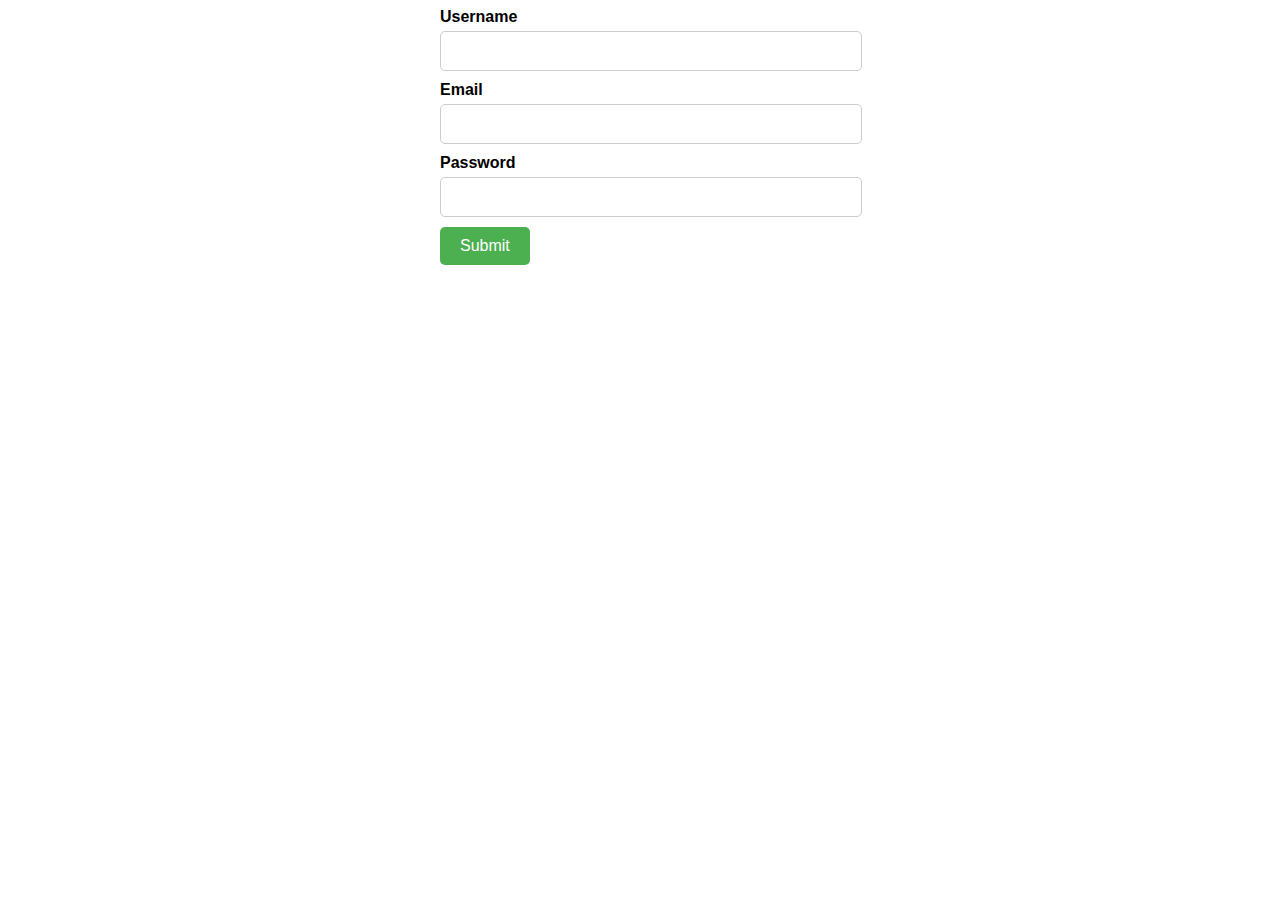
<file: 2211467_Roosanda A2/Singup.html>
<!DOCTYPE html>
<html lang="en">
<head>
	<meta charset="UTF-8">
	<meta http-equiv="X-UA-Compatible" content="IE=edge">
	<meta name="viewport" content="width=device-width, initial-scale=1.0">
	<title>Sing up</title>
	<link rel="stylesheet" href="css/app.css">
</head>
<body>
	<form action="sucess2.html" method="get">
		<div class="form-group">
		  <label for="username">Username</label>
		  <input type="text" id="username" name="username">
		</div>
		<div class="form-group">
		  <label for="email">Email</label>
		  <input type="email" id="email" name="email">
		</div>
		<div class="form-group">
		  <label for="password">Password</label>
		  <input type="password" id="password" name="password">
		</div>
		<div class="form-group">
		  <input type="submit" value="Submit">
		</div>
	  </form>
	  
</body>
</html>
</file>
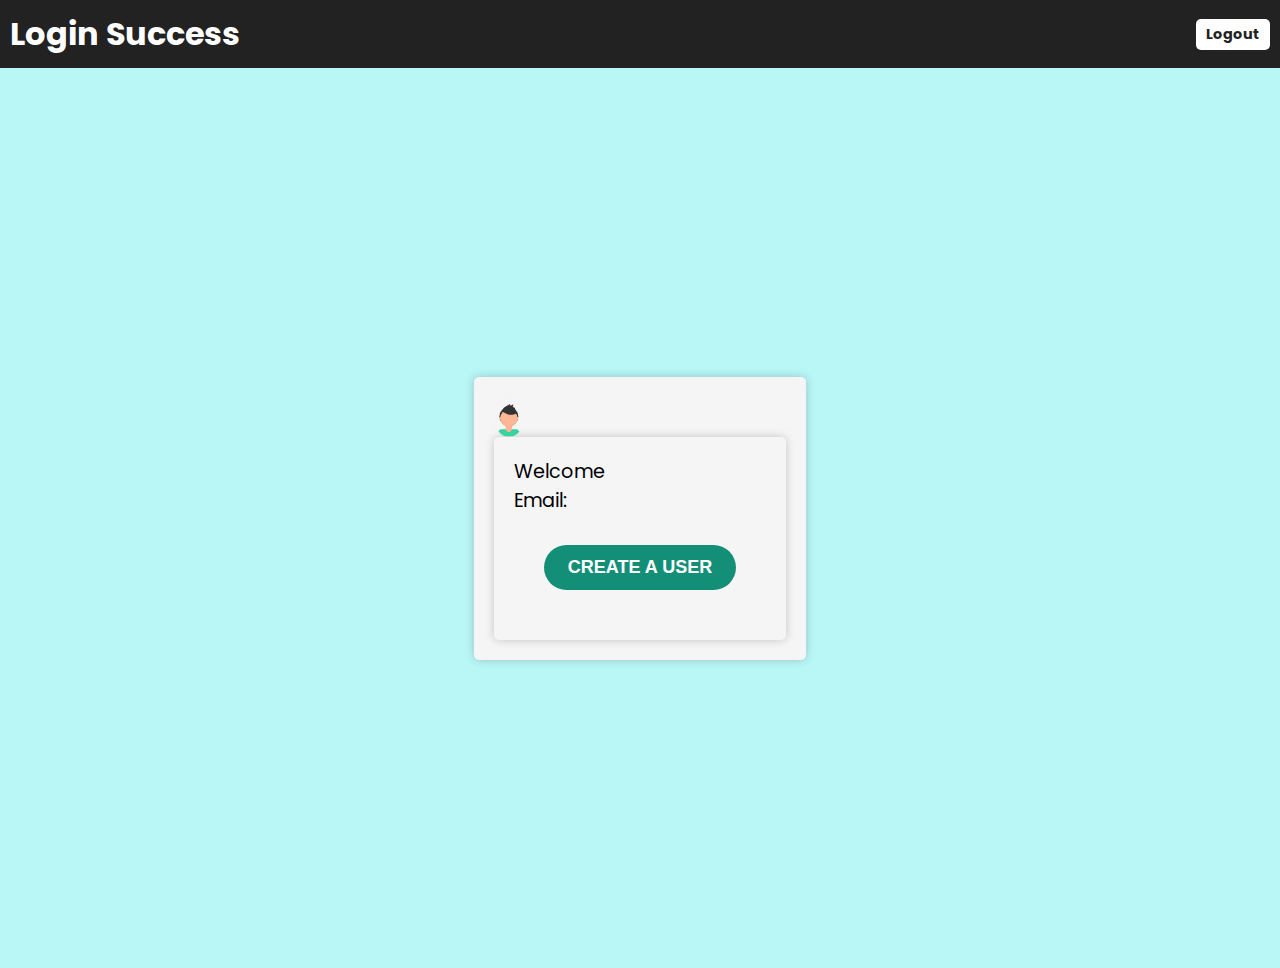
<file: 2211467_Roosanda A2/success.html>
<!DOCTYPE html>
<html>
<head>
  <title>Success</title>
</head>
<body>
    <!DOCTYPE html>
    <html>
    <head>
        <title>Login Success</title>
        <link rel="stylesheet" type="text/css" href="css/style.css">
        <link href="https://fonts.googleapis.com/css?family=Poppins:600&display=swap" rel="stylesheet">
        <meta name="viewport" content="width=device-width, initial-scale=1">
    </head>
    <body>
        <div class="header">
            <h1>Login Success</h1>
            <a href="index.html" class="logout-btn">Logout</a>
        </div>
        <div class="container">
            <div class="user-info-box">
                <div class="profile-img">
                    <img src="img/avatar.svg" alt="Profile Image">
                    
                </div>
            <div class="user-info-box">
                <p>Welcome</p><h2> <span id="username"></span></h2>
                <p>Email: <span id="email"></span></p>
               <a href="Singup.html"><button class="button">Create a user</button></a> 
            </div>
        </div>
        <script type="text/javascript" src="js/main.js"></script>
    </body>
    </html>

  <script>
    // Retrieve the stored username and email and display them on the page
    var username = localStorage.getItem("username");
    var email = localStorage.getItem("email");


    document.getElementById("username").innerHTML = username;
    document.getElementById("email").innerHTML = email;
 


  </script>
</body>
</html>
</file>
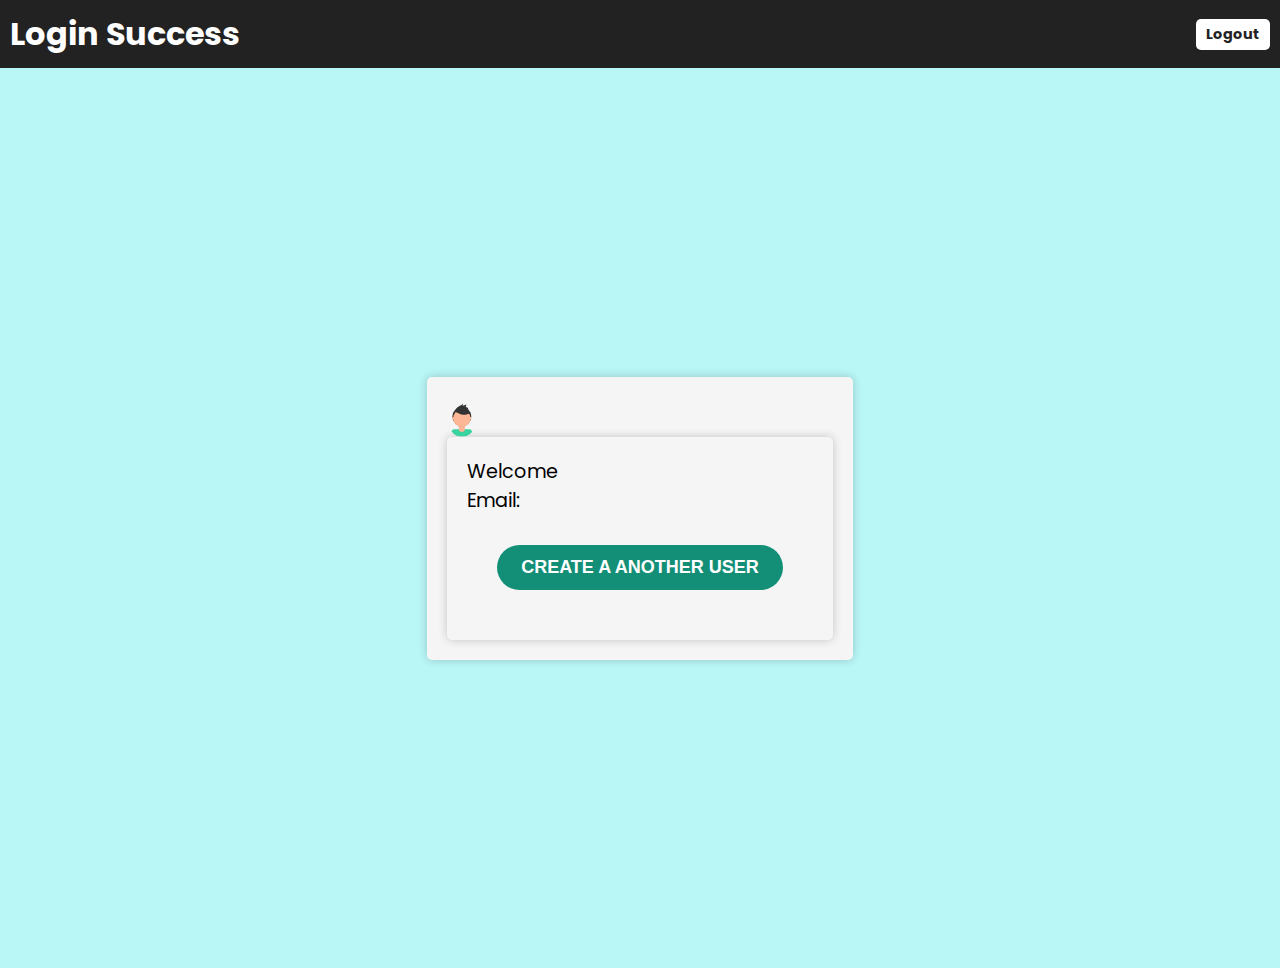
<file: 2211467_Roosanda A2/sucess2.html>
<!DOCTYPE html>
<html>
<head>
  <title>SuccessLog</title>
</head>
<body>
    <!DOCTYPE html>
    <html>
    <head>
        <title>Login Success</title>
        <link rel="stylesheet" type="text/css" href="css/style.css">
        <link href="https://fonts.googleapis.com/css?family=Poppins:600&display=swap" rel="stylesheet">
        <meta name="viewport" content="width=device-width, initial-scale=1">
    </head>
    <body>
        <div class="header">
            <h1>Login Success</h1>
            <a href="index.html" class="logout-btn">Logout</a>
        </div>
        <div class="container">
            <div class="user-info-box">
                <div class="profile-img">
                    <img src="img/avatar.svg" alt="Profile Image">
                </div>
            <div class="user-info-box">
              <p>Welcome</p><h2> <span id="username"></span></h2>
                <p>Email: <span id="email"></span></p>
               <a href="Singup.html"><button class="button">Create a another user</button></a> 
            </div>
        </div>
        <script type="text/javascript" src="js/main.js"></script>
    </body>
    </html>

  
<script>
  // Extract the username and email from the query parameters in the URL
  const urlParams = new URLSearchParams(window.location.search);
  const username = urlParams.get('username');
  const email = urlParams.get('email');

  // Replace the values of the username and email elements on the page
  document.getElementById('username').textContent = username;
  document.getElementById('email').textContent = email;
</script>

</body>
</html>
</file>
<file: 2211467_Roosanda A2/css/app.css>
form {
    width: 400px;
    margin: 0 auto;
    font-family: Arial, sans-serif;
  }
  
  .form-group {
    margin-bottom: 10px;
  }
  
  label {
    display: block;
    margin-bottom: 5px;
    font-weight: bold;
  }
  
  input[type="text"],
  input[type="email"],
  input[type="password"] {
  width: 100%;
  padding: 10px;
  border-radius: 5px;
  border: 1px solid #ccc;
  font-size: 16px;
  }
  
  input[type="submit"] {
  background-color: #4CAF50;
  color: white;
  padding: 10px 20px;
  border: none;
  border-radius: 5px;
  cursor: pointer;
  font-size: 16px;
  }
  
  input[type="submit"]:hover {
  background-color: #3e8e41;
  }
</file>
<file: 2211467_Roosanda A2/css/style.css>
*{
	padding: 0;
	margin: 0;
	box-sizing: border-box;
}

body{
    font-family: 'Poppins', sans-serif;
    overflow: hidden;
	background-color: #0ae0e049;
}

.wave{
	position: fixed;
	bottom: 0;
	left: 0;
	height: 100%;
	z-index: -1;
}

.container{
    width: 100vw;
    height: 100vh;
    display: grid;
    grid-template-columns: repeat(2, 1fr);
    grid-gap :7rem;
    padding: 0 2rem;
}

.img{
	display: flex;
	justify-content: flex-end;
	align-items: center;
}

.login-content{
	display: flex;
	justify-content: flex-start;
	align-items: center;
	text-align: center;
}

.img img{
	width: 500px;
}

form{
	width: 360px;
}

.login-content img{
    height: 100px;
}

.login-content h2{
	margin: 15px 0;
	color: #3ad12cb2;
	text-transform: uppercase;
	font-size: 2.9rem;
}

.login-content .input-div{
	position: relative;
    display: grid;
    grid-template-columns: 7% 93%;
    margin: 25px 0;
    padding: 5px 0;
    border-bottom: 2px solid #12868a31;
}

.login-content .input-div.one{
	margin-top: 0;
}

.i{
	color: #df0f0f;
	display: flex;
	justify-content: center;
	align-items: center;
}

.i i{
	transition: .3s;
}

.input-div > div{
    position: relative;
	height: 45px;
}

.input-div > div > h5{
	position: absolute;
	left: 10px;
	top: 50%;
	transform: translateY(-50%);
	color: rgb(37, 164, 180);
	font-size: 18px;
	transition: .3s;
}

.input-div:before, .input-div:after{
	content: '';
	position: absolute;
	bottom: -2px;
	width: 0%;
	height: 2px;
	background-color: #38d3d3;
	transition: .4s;
}

.input-div:before{
	right: 50%;
}

.input-div:after{
	left: 50%;
}

.input-div.focus:before, .input-div.focus:after{
	width: 50%;
}

.input-div.focus > div > h5{
	top: -5px;
	font-size: 15px;
}

.input-div.focus > .i > i{
	color: #38d39f;
}

.input-div > div > input{
	position: absolute;
	left: 0;
	top: 0;
	width: 100%;
	height: 100%;
	border: none;
	outline: none;
	background: none;
	padding: 0.5rem 0.7rem;
	font-size: 1.2rem;
	color: #555;
	font-family: 'poppins', sans-serif;
}

.input-div.pass{
	margin-bottom: 4px;
}

a{
	display: block;
	text-align: right;
	text-decoration: none;
	color: #999;
	font-size: 0.9rem;
	transition: .3s;
}

a:hover{
	color: red;
}

.btn{
	display: block;
	width: 100%;
	height: 50px;
	border-radius: 25px;
	outline: none;
	border: none;
	background-image: linear-gradient(to right, #32be8f, #38d39f, #32be8f);
	background-size: 200%;
	font-size: 1.2rem;
	color: #bb1515;
	font-family: 'Poppins', sans-serif;
	text-transform: uppercase;
	margin: 1rem 0;
	cursor: pointer;
	transition: .5s;
}
.btn:hover{
	background-position: right;
}


@media screen and (max-width: 1050px){
	.container{
		grid-gap: 5rem;
	}
}

@media screen and (max-width: 1000px){
	form{
		width: 290px;
	}

	.login-content h2{
        font-size: 2.4rem;
        margin: 8px 0;
	}

	.img img{
		width: 400px;
	}
}

@media screen and (max-width: 900px){
	.container{
		grid-template-columns: 1fr;
	}

	.img{
		display: none;
	}

	.wave{
		display: none;
	}

	.login-content{
		justify-content: center;
	}
}

  /*start html succes*/
  
.header {
	display: flex;
	align-items: center;
	justify-content: space-between;
	background-color: #222;
	color: #fff;
	padding: 10px;
}

.logout-btn {
	background-color: #fff;
	color: #222;
	padding: 5px 10px;
	border-radius: 5px;
	text-decoration: none;
	font-weight: bold;
}

.container {
	display: flex;
	align-items: center;
	justify-content: center;
	height: 100vh;
}

.user-info-box {
	background-color: #f5f5f5;
	padding: 20px;
	border-radius: 5px;
	box-shadow: 0 0 10px rgba(0, 0, 0, 0.2);
}

.user-info-box h2 {
	margin-top: 0;
}

.user-info-box p {
	margin: 0;
	font-size: 1.2em;
}

.user-info-box span {
	font-weight: bold;
}

.profile-img {
    width: 30px;
    height: 40px;
    overflow: hidden;
    border-radius: 50%;
    margin-right: 40px;
}

.profile-img img {
    width: 100%;
    height: 100%;
    object-fit: cover;
}

.user-info {
    flex: 1;
}


.button {
	background-color: #1abc9c;
	color: #fff;
	font-size: 18px;
	font-weight: bold;
	text-transform: uppercase;
	border: none;
	border-radius: 30px;
	padding: 12px 24px;
	transition: all 0.3s ease;
	cursor: pointer;
	margin:30px ;
  }
  
  .button {
	background-color: #148f77;
  }
  
  .button:hover{
	color: rgba(2, 17, 16, 0.315);
	background-color: #38d39f;
  }
</file>
